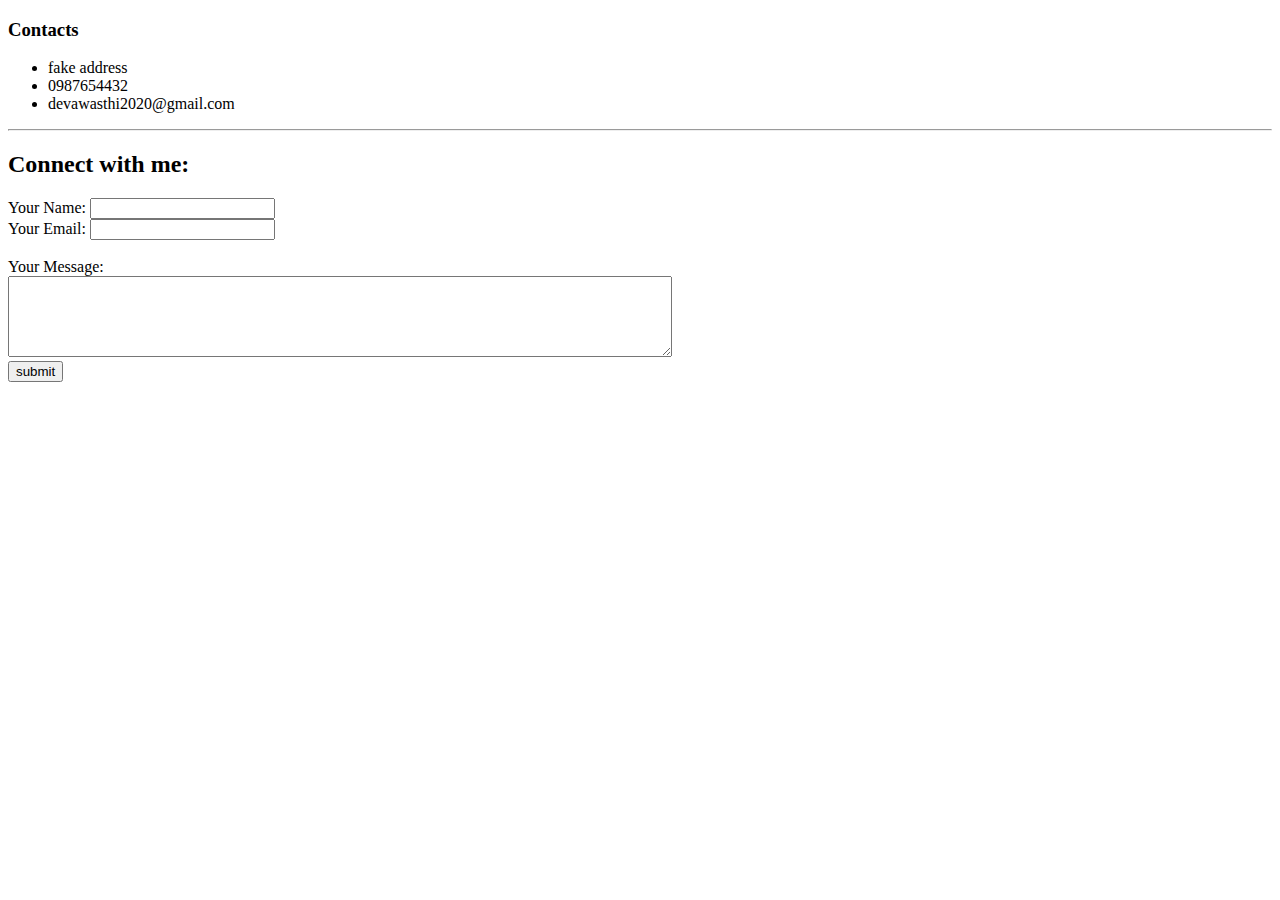
<file: contact.html>
<!DOCTYPE html>
<html lang="en">
<head>
    <meta charset="UTF-8">
    <meta http-equiv="X-UA-Compatible" content="IE=edge">
    <meta name="viewport" content="width=device-width, initial-scale=1.0">
    <title>Document</title>
</head>
<body>
    <h3>Contacts</h1>
<ul>
    <li>fake address</li>
    <li>0987654432</li>
    <li>devawasthi2020@gmail.com</li>
</ul>
    <hr>
    <h2>Connect with me:</h2>
    <form class="" action="mailto:devawasthi2020@gmail.com" method="post" enctype="text/plain">
        <label>Your Name:</label>
        <input type="text" name="Your Name" value=""><br>
        <label> Your Email:</label>
        <input type="email" name="Your Email" value=""><br><br>
        <label>Your Message:</label><br>
        <textarea name="Your Message" rows="5" cols="80 "></textarea>
        <br>
        <input type="submit" name="" value="submit">
        

    </form>

</body>
</html>
</file>
